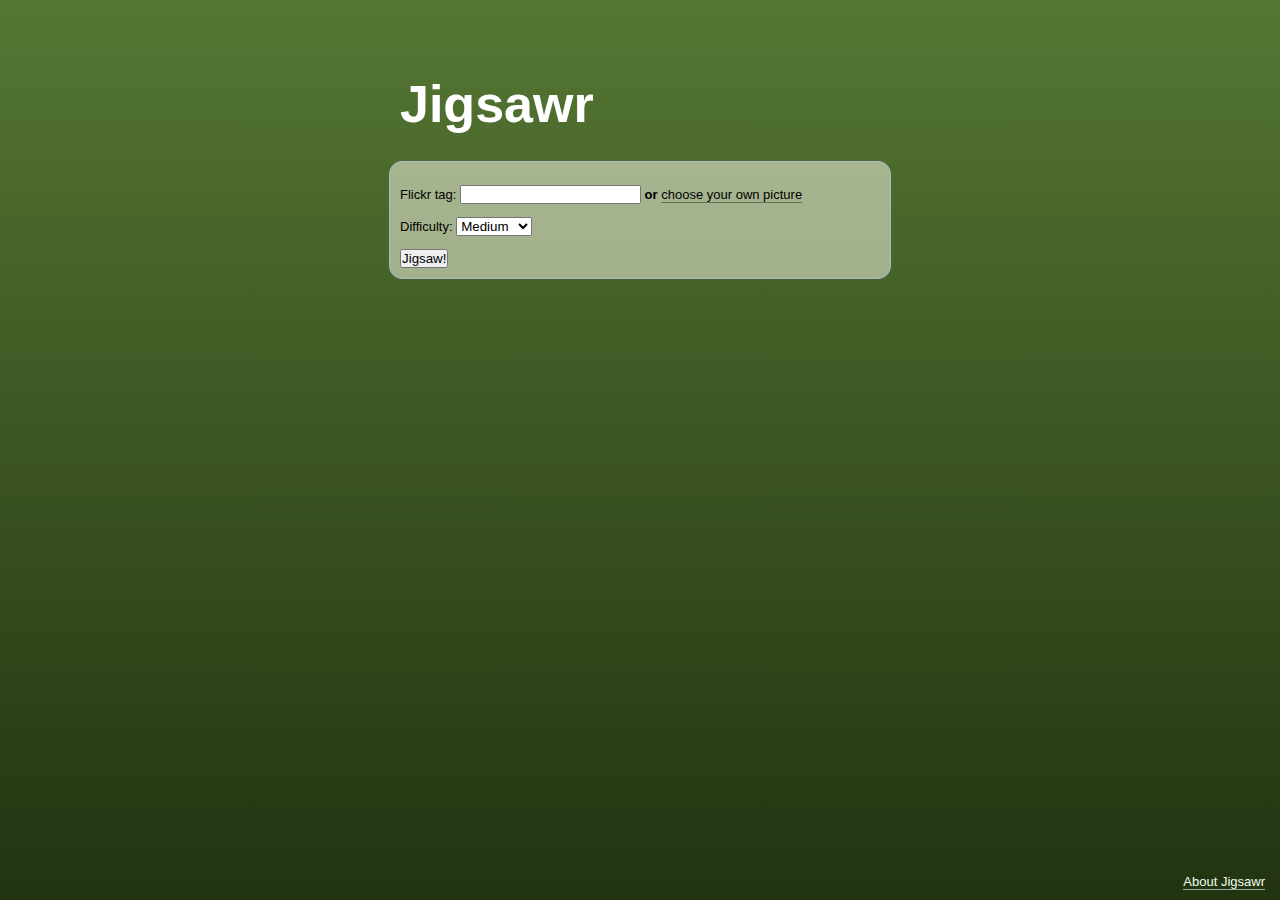
<file: index.html>
<!DOCTYPE html>
<html lang="en">
    <head>
        <meta charset="utf-8">
        <title>Jigsawr</title>
        <meta name="author" content="Damian Cugley">
        <link rel="stylesheet" href="index.css" type="text/css">
    </head>
    <body>
        <h1>Jigsawr</h1>
        <form id="f" class="t">
            <div id="dt">
                <label for="t">Flickr tag:</label>
                <input name="t" id="t">
                <b>or</b>
                <a>choose your own picture</a>
            </div>
            <div id="du">
                <label for="u">Picture URL:</label>
                <input name="u" id="u">
                <b>or</b>
                <a>choose a Flickr tag</a>
            </div>
            <div>
                <label for="d">Difficulty:</label>
                <select name="d" id="d">
                    <option value="180">Too hard</option>
                    <option value="60">Hard</option>
                    <option value="24" selected>Medium</option>
                    <option value="9">Easy</option>
                    <option value="1">Too easy</option>
                </select>
            </div>
            <div class="b">
                <input type="submit" value="Jigsaw!">
            </div>
        </form>
        <div id="x"></div>
        <div id="c"></div>
        <p id="a">
            <!--<a href="http://damiancugley.livejournal.com/104405.html">A 10K web app By Damian Cugley</a>-->
            <a href="http://jigsawr.org/about/">About Jigsawr</a>
        </p>
        <script type="text/javascript" src="http://ajax.microsoft.com/ajax/jquery/jquery-1.4.2.min.js"></script>
        <script type="text/javascript" src="index.js"></script>
    </body>
</html>
</file>
<file: index.css>
* {
    margin: 0;
    padding: 0;
}

html {
    font-size: 81.25%;
    
    background-color: #573;
    background-image: -moz-linear-gradient(#573, #231); /* FF3.6 */
    background-image: -webkit-gradient(linear,left top,left bottom,from(#573),to(#231)); /* Saf4+, Chrome */
    filter:  progid:DXImageTransform.Microsoft.gradient(startColorStr='#557733', EndColorStr='#336633'); /* IE6,IE7 */
    -ms-filter: "progid:DXImageTransform.Microsoft.gradient(startColorStr='#557733', EndColorStr='#336633')"; /* IE8 */

    font-family: "Verdana", sans-serif;
    height: 100%;
}

body {
    margin: 20px auto;
    padding: 1px 0;
}

body.j {
    margin: 0 auto;
}

h1 {
    font-size: 4em;
    margin: 1em auto 0.5em;
    padding: 0.1em 20px;
    width: 480px;
    
    font-family: "Univers", "Zurich BT", "Helvetica Neue", "Neue Helevetica", "Helvetica", "Arial", sans-serif;
    color: #FFF;
    border-bottom-left-radius: 0.5em;
    border-top-left-radius: 0.5em;
    line-height: 1;
}

.j h1 {
    font-size: 2em;
    float: left;
    margin: 0;
    width: auto;
    padding: 0.25em 0.5em;
}

form {
    margin: 20px auto;
    padding: 10px;
    width: 480px;
    background-color: #99AA85;
    background: rgba(255, 255, 240, 0.5);
    border: 1px solid #ABC;
    -moz-border-radius: 1em; 
    -webkit-border-radius: 1em; 
    border-radius: 1em;
}

form a {
    border-bottom: 1px solid #575;
}

form>div {
    margin: 1em 0 0;
}

.j form>div {
    margin: 0 1em;
    float: left;
}

form a:hover {
    cursor: pointer;
    color: #123;
    background-color: argb(255, 255, 240, 0.5);
    border-color: #123;
}

.t  #du {
    display: none;
}
.u #dt {
    display: none;
}

form.l {
    background: #99AA85 url(spin.gif) right 50% no-repeat;
}

.j form {
    float: left;
    margin: 0.5em;
    padding: 0.5em 20px;
    width: auto;
    height: 1.5em;
    
    -moz-border-radius: 0.75em; 
    -webkit-border-radius: 0.75em; 
    border-radius: 0.75em; 
}

embed {
    clear: both;
    display: block;
    margin: 10px 0 0;
}

#c {
    width: 490px;
    margin: 20px auto 0;
}

#a {
    position: absolute;
    bottom: 10px;
    right: 10px;
}

.j #c,
.j #a {
    position: static;
    width: auto;
    margin: 0;
}

#c a {
    float: left;
    height: 1em;
}

#a a {
    float: right;
    height: 1em;
}

p a:link,
p a:visited {
    padding: 2px 0;
    margin: 0 5px;
    color: #EFE;
    text-decoration: none;
    border-bottom: 1px solid #9A9;
}

p a:hover {
    color: #FFF;
    border-color: #FFF;
    background-color: rgba(255, 255, 240, .2);
}
</file>
